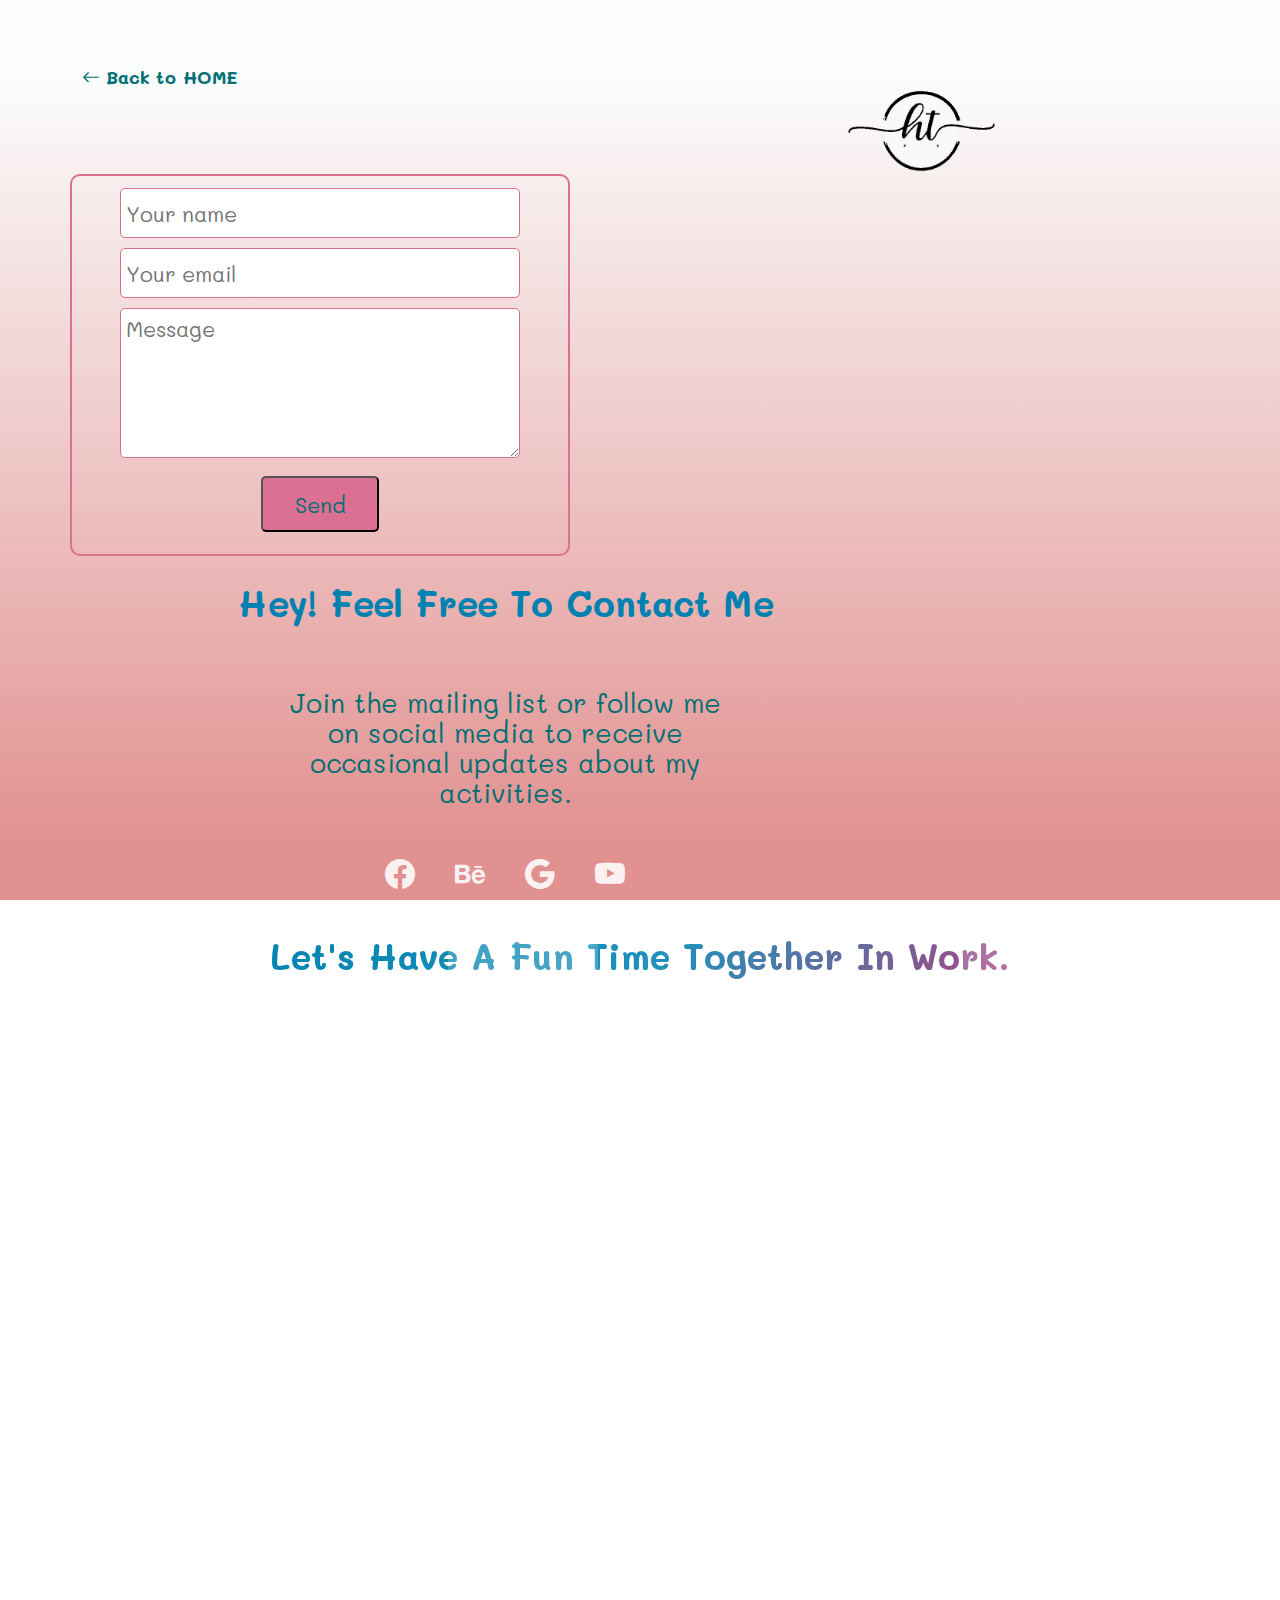
<file: final/contact.html>
<!DOCTYPE html>
<html lang="en">

<head>
  <meta charset="UTF-8">
  <meta http-equiv="X-UA-Compatible" content="IE=edge">
  <meta name="viewport" content="width=device-width, initial-scale=1.0">
  <title>HT's Portfolio</title>
  <link rel="icon" href="img/logo-2.png" type="image/x-icon">
  <link rel="stylesheet" href="css/library.css">
  <link rel="stylesheet" href="css/style.css">
  <!-- icon -->
  <link rel="stylesheet" href="https://cdn.jsdelivr.net/npm/bootstrap-icons@1.8.1/font/bootstrap-icons.css">

</head>

<body>
  <!-- ABOUT ME -->

  <div class="contact-page about-me">
    <div class="container ">
      <div class="row heading1">
        <div class="col-6"> <div class="backHome"><a href="index.html"><i class="bi bi-arrow-left"></i> Back to HOME</a></div></div>
       <div class="col-6 text-center"> <div class="feature text-center"><img src="img/logo-2.png" alt=""></div></div>
       
      </div>


      <div class="row ">
        <div class="col-6 about-left fill">
          <div class="form">
            <input type="text" class="form-control" placeholder="Your name">
          </div>
          <div class="form">
            <input type="email" class="form-control" placeholder="Your email">
          </div>
          <div class="form">
            <textarea class="form-control" placeholder="Message"></textarea>
          </div>
          <div class="form">
            <button class="btn" type="submit">Send</button>
          </div>
        </div>
        <div class="col-6 contact-right text-center">
          <h3 data-aos="zoom-in-left" data-aos="fade-down" data-aos-easing="linear" data-aos-duration="1500">Hey! Feel
            Free To Contact Me</h3>
          <p>Join the mailing list or follow me on social media to receive occasional updates about my activities.</p>
          <div class="row about-icon text-center">
            <i class="bi bi-facebook"></i>
            <i class="bi bi-behance"></i>
            <i class="bi bi-google"></i>
            <i class="bi bi-youtube"></i>
          </div>
        </div>
      </div>
    </div>
    <div class="row">
      <p class="animate-charcter text-footer">Let's have a fun time together in work. </p>
    </div>

    <ul class="circles">
      <li></li>
      <li></li>
      <li></li>
      <li></li>
      <li></li>
      <li></li>
      <li></li>
      <li></li>
      <li></li>
      <li></li>
    </ul>

  </div>






  <script src="https://cdn.jsdelivr.net/npm/@popperjs/core@2.10.2/dist/umd/popper.min.js"
    integrity="sha384-7+zCNj/IqJ95wo16oMtfsKbZ9ccEh31eOz1HGyDuCQ6wgnyJNSYdrPa03rtR1zdB"
    crossorigin="anonymous"></script>
  <script src="https://cdn.jsdelivr.net/npm/bootstrap@5.1.3/dist/js/bootstrap.min.js"
    integrity="sha384-QJHtvGhmr9XOIpI6YVutG+2QOK9T+ZnN4kzFN1RtK3zEFEIsxhlmWl5/YESvpZ13"
    crossorigin="anonymous"></script>

  <!-- <script src="js/bootstrap.bundle.js"></script> -->

</body>

</html>
</file>
<file: final/css/library.css>
@import url('https://fonts.googleapis.com/css2?family=Chelsea+Market&family=Festive&family=Fredoka:wght@300;400;600&family=Josefin+Sans:wght@100;400&family=Montserrat:wght@100&family=Open+Sans&family=Oswald:wght@400;700&family=Redressed&family=Roboto+Mono:wght@300;400&family=Roboto:ital,wght@0,500;0,700;1,400&display=swap');
@import url('https://fonts.googleapis.com/css2?family=Mali&display=swap');
@import url("https://fonts.googleapis.com/css?family=Raleway:900&display=swap");
*{
    margin: 0;
    padding: 0;
    box-sizing: border-box;
}
body{
    /* font-family: 'Fredoka', sans-serif; */
	font-family: 'Mali', cursive;
    color: rgb(0, 111, 115);
    font-size: 18px;
    line-height: 30px;
    font-weight: 400px;
}
h1,h2,h3,h4,h5,h6{
	font-family: 'Mali', cursive;
    /* font-family: 'Fredoka', sans-serif; */
    font-weight: 700;   
    color: rgba(0,130,177,1);
}
h1{
    font-size: 85px;
    line-height: 95px;
}
h2{
    font-size: 55px;
    line-height: 70px;
}
h3{
    font-size: 36px;
    line-height: 70px;
}
.container{
    width: 100%;
    margin: 0 auto;
}
.container-lg{
    width: 1920px;
    margin: 0 auto;
}
.container-fluid{
    width: 100%;
    padding: 0 16px;
}
/* text */
.text-left{
    text-align: left;
}
.text-center{
    text-align: center;
}
.text-right{
    text-align: right;
}

/* text */
.row{
    display: flex;
    flex-wrap: wrap;
}
.row>[class*="col-"]{
    padding: 12px;
}
.g-0>[class*="col-"]{
    padding: 0px !important;
}
.p-0{
    padding: 0 !important;
}
/* button */
.simple-link{
    color: #299EF3;
    text-decoration: none;
    font-weight: 700;
}
.btn{
    padding: 12px 32px;
    text-decoration: none;
    border-radius: 60px;
}
.btn-small{
    padding: 6px 16px;
    text-decoration: none;
    border-radius: 20px;
}
.btn-primary{
    background: #304f72cb;
    color: white;
}
.btn-secondary{
    background: #17c2b4;
    color: white;
}
.btn-outline{
    border: 1px solid white;
    color: white;
}
/* flex */
.justify-start{
    justify-content: flex-start;
}
.justify-center{
    justify-content: center;
}
.justify-end{
    justify-content: flex-end;
}
.justify-around{
    justify-content: space-around;
}
.justify-between{
    justify-content: space-between;
}
/* align */
.align-items-start{
    align-items: flex-start;
}
.align-items-center{
    align-items: center;
}
.align-items-end{
    align-items: flex-end;
}
.align-content-start{
    align-content: flex-start;
}
.align-content-center{
    align-content: center;
}
.align-content-end{
    align-content: flex-end;
}
.align-content-around{
    align-content: space-around;
}
.align-content-between{
    align-content: space-between;
}
.align-s-start{
    align-self: flex-start;
}
.align-s-center{
    align-self: center;
}
.align-s-end{
    align-self: flex-end;
}
/* flex */
.col-1 {width: 8.33%;}
.col-2 {width: 16.66%;}
.col-3 {width: 25%;}
.col-4 {width: 33.33%;}
.col-5 {width: 41.66%;}
.col-6 {width: 50%;}
.col-7 {width: 58.33%;}
.col-8 {width: 66.66%;}
.col-9 {width: 75%;}
.col-10 {width: 83.33%;}
.col-11 {width: 91.66%;}
.col-12 {width: 100%;}
.row { display: flex; flex-wrap: wrap}

[class*="col-"] {
  padding: 100px;
  /* border: 1px solid red; */
}
/*-------chia style cho phone xoay ngang-----------*/
@media (min-width:576px)
{
	.container{ width:540px; margin: auto}
	.col-sm-1 {width: 8.33%;}
	.col-sm-2 {width: 16.66%;}
	.col-sm-3 {width: 25%;}
	.col-sm-4 {width: 33.33%;}
	.col-sm-5 {width: 41.66%;}
	.col-sm-6 {width: 50%;}
	.col-sm-7 {width: 58.33%;}
	.col-sm-8 {width: 66.66%;}
	.col-sm-9 {width: 75%;}
	.col-sm-10 {width: 83.33%;}
	.col-sm-11 {width: 91.66%;}
	.col-sm-12 {width: 100%;}

}
/*-------chia style cho tablet doc-----------*/
@media (min-width:768px)
{
	.container{ width:720px; margin: auto}
	.col-md-1 {width: 8.33%;}
	.col-md-2 {width: 16.66%;}
	.col-md-3 {width: 25%;}
	.col-md-4 {width: 33.33%;}
	.col-md-5 {width: 41.66%;}
	.col-md-6 {width: 50%;}
	.col-md-7 {width: 58.33%;}
	.col-md-8 {width: 66.66%;}
	.col-md-9 {width: 75%;}
	.col-md-10 {width: 83.33%;}
	.col-md-11 {width: 91.66%;}
	.col-md-12 {width: 100%;}

}
/*-------chia style cho tablet ngang = pc nho :1024-----------*/
@media (min-width:992px)
{
	.container{ width:960px; margin: auto}
	.col-lg-1 {width: 8.33%;}
	.col-lg-2 {width: 16.66%;}
	.col-lg-3 {width: 25%;}
	.col-lg-4 {width: 33.33%;}
	.col-lg-5 {width: 41.66%;}
	.col-lg-6 {width: 50%;}
	.col-lg-7 {width: 58.33%;}
	.col-lg-8 {width: 66.66%;}
	.col-lg-9 {width: 75%;}
	.col-lg-10 {width: 83.33%;}
	.col-lg-11 {width: 91.66%;}
	.col-lg-12 {width: 100%;}

}
/*-------chia style cho pc :1200-----------*/
@media (min-width:1200px)
{
	.container{ width:1140px; margin: auto}
	.col-xl-1 {width: 8.33%;}
	.col-xl-2 {width: 16.66%;}
	.col-xl-3 {width: 25%;}
	.col-xl-4 {width: 33.33%;}
	.col-xl-5 {width: 41.66%;}
	.col-xl-6 {width: 50%;}
	.col-xl-7 {width: 58.33%;}
	.col-xl-8 {width: 66.66%;}
	.col-xl-9 {width: 75%;}
	.col-xl-10 {width: 83.33%;}
	.col-xl-11 {width: 91.66%;}
	.col-xl-12 {width: 100%;}

}
/*-------chia style cho pc :1200-----------*/
@media (min-width:1400px)
{
	.container{ width:1320px; margin: auto}
	.col-xxl-1 {width: 8.33%;}
	.col-xxl-2 {width: 16.66%;}
	.col-xxl-3 {width: 25%;}
	.col-xxl-4 {width: 33.33%;}
	.col-xxl-5 {width: 41.66%;}
	.col-xxl-6 {width: 50%;}
	.col-xxl-7 {width: 58.33%;}
	.col-xxl-8 {width: 66.66%;}
	.col-xxl-9 {width: 75%;}
	.col-xxl-10 {width: 83.33%;}
	.col-xxl-11 {width: 91.66%;}
	.col-xxl-12 {width: 100%;}

}
</file>
<file: final/css/style.css>
.bg-primary {
    background-color: rgba(193, 239, 255, 1);
    /* height: 100vh; */
}

/* Menu */
nav {
    padding: 0 0;
    background-image: url("../img/bg-banner3.png");
    background-size: cover;
    background-repeat: no-repeat;
    height: 100vh;
}

nav .container {
    position: relative;
    display: flex;
    justify-content: space-between;
    align-items: center;
}

.logo {
    height: 100px;
    overflow: hidden;
    align-self: center;
}

.logo img {
    height: 100%;
}
.logo img:hover{
    transform: rotate(360deg);
    transition: 1s;
}

nav .menu {}

nav .menu ul {
    list-style: none;
    margin: 0;
    padding: 0;
    display: flex
}

nav .menu ul li {
    position: relative
}

nav .menu ul li a, .menu2 ul li a {
    padding: 0px 20px;
    color: #fff;
    text-decoration: none;
    display: block
}

nav .menu ul li a:hover {
    color: rgba(234, 83, 108, 1);
    text-decoration-line: underline;
    text-decoration-style: wavy;
    text-decoration-color: rgba(234, 83, 108, 1);
    text-decoration-thickness: 1px;
    text-underline-offset: 2px;
}
.menu2{display: none;}
.menu2{
    background-image: url("../img/bgmenu.png");
    width: 600px;
    height: 500px;
    position: fixed;
    top: 0px;
    right: 0px;
    background-size: cover;
    background-repeat: no-repeat;
    z-index: 3000;
}
.listmenu{
    top: 100px;
    right: 100px;
    position: absolute;
    z-index: 3000;
}
.menu2 ul{
    list-style: none;
    margin: 0;
    padding: 0;
    font-size: 1.5em;
    /* font-weight: bold; */
    text-align: center;

}
.menu2 ul li{padding-bottom: 20px;}
.menu2 ul li a:hover {
    color: rgba(234, 83, 108, 1);
    text-decoration-line: underline;
    text-decoration-style: wavy;
    text-decoration-color: rgba(234, 83, 108, 1);
    text-decoration-thickness: 1px;
    text-underline-offset: 2px;
}
.closemenu {
    color: white;
    background-color: transparent;
    border: none;
    font-size: 2em;
    border-radius: 50%;
    position: fixed;
    top: 5px;
    right: 5px;
    cursor: pointer;
}

#btntoggle {
    font-size: 2.25em;
    cursor: pointer;
    position: fixed;
    /* padding-right: 150px; */
    z-index: 2000;
    top: 10px;
    right: 20px;
    /* display: none; */
    border: none;
    width: 70px;
    height: 70px;
    border-radius: 50%;
    background-color: rgba(225, 145, 144, 1);
    color: #f2f2ee;
    top: 30px;
}
/* BANNER */
.banner .container{
    padding-top: 10px;
}

.banner h1 {
    margin-left: 300px;
    margin-top: 80px;
}


/* About me */
.about-me {
    background: rgb(251, 252, 252);
    background: linear-gradient(180deg, rgba(251, 252, 252, 1) 9%, rgba(225, 145, 144, 1) 94%);
    height: 100vh;
    position: relative;
    padding-top: 50px;
}

.about-right {
    display: flex;
    flex-direction: column;
    justify-content: center;
}

.meNeg {
    position: absolute;
    /* top: -50px; */
}

.meHead {
    position: absolute;
    /* top: -50px; */

}

@keyframes move {
    0% {
        transform: rotate(-2deg);
    }

    50% {
        transform: rotate(2deg);
    }

    100% {
        transform: rotate(-2deg);
    }
}

.meHead {
    animation: move 3s infinite;
    behavior: smooth;
}

.about-right p {
    font-size: 1.5em;
    padding: 50px 0px;
}

.about-icon {
    justify-content: center;
}

.about-icon i {
    margin: 0px 20px;
    font-size: 30px;
    color: rgba(255, 255, 255, 0.901);
}

.about-icon i:hover {
    color: rgb(0, 111, 115);
    cursor: pointer;
    transition: 1s;
}

.bgDesign img {
    width: 100%;
    padding-top: 50px;
}


/* MY DESIGN */
.recent-work {
    position: relative;
    padding-bottom: 0px;
    margin-bottom: 0px;
}

.recent-work h2 {
    padding-top: 100px;
}

.gridview {
    display: grid;
    grid-template-columns: 1fr 1fr 1fr 1fr;
    grid-template-rows: 200px 200px 200px 200px;
    grid-gap: 20px;
    padding: 100px 50px 200px 50px;

}

.item-style {
    overflow: hidden;
    display: flex;
    align-items: center;
    justify-content: center;
}

.item-style img {
    width: 100%;
}

.item-style img:hover {
    width: 80%;
    height: 80%;
    transform: rotate(2deg);
    transition: 1s;
    cursor: pointer;
}

.item1 {
    grid-row: 1/3;
    grid-column: 1/3;
    display: flex;
    align-items: center;
    text-align: center;
}
.recent-work img{
    box-shadow: #ce96a8 12px 12px 5px;
}
.bgUI img{
    box-shadow: none!important;
}

.item1 h1 {
    color: white;
}

.item1 p {

    color: white;
    font-size: 20px;
}

.item2 {
    grid-column: 3/5;

}

.item3 {
    grid-column: 3/5;
}

.item4 {
    grid-column: 1/3;
    grid-row: 3/4;
}

.item6 {
    grid-column: 4/5;
    grid-row: 3/5;
}

.item8 {
    grid-column: 2/4;
}

/* BUTTON ONTOP */
#btn-ontop {
    height: 50px;
    width: 50px;
    color: rgba(0, 111, 115, 0.797);
    font-size: 2em;
    background-color: transparent;
    position: fixed;
    bottom: 20px;
    right: 20px;
    border: none;
    z-index: 500;
    cursor: pointer;
}

* {
    scroll-behavior: smooth;
}

/* UX-UI */
.bgUI {
    position: absolute;
    bottom: -15px;
    /* z-index: 1000; */
}

.bgUI img {
    width: 100%;
    /* padding-top: 150px; */
}

.UX-UI {
    background: rgb(251, 252, 252);
    background: linear-gradient(180deg, rgba(251, 252, 252, 1) 9%, rgba(225, 145, 144, 1) 94%);
    height: 100vh;
}

.card-group {
    display: flex;
    justify-content: center;
    padding-top: 100px;
    position: relative;
}

.card {
    width: 15%;
    height: 400px;
    padding: 0 15px 0px 5px;
    margin-right: 15px;
    box-shadow: 5px 5px 0px rgb(85 179 183);
    border-radius: 5px;
    border-width: 0px;
    border-style: solid;
    overflow: hidden;
    text-align: center;
}

.card-img-top {
    /* width: 300px; */
    height: 390px;
}

.card img {
    width: 90%;
}

.card img:hover {
    mix-blend-mode: multiply;
    cursor: pointer;
}

/* HOBBY */
.bgHobby img {
    width: 100%;
    position: absolute;
    height: 150px;
}
.hobby {
    height: 100vh;
    position: relative;
}
.hobby-right{
    display: flex;
    justify-content: center;
}

.myHobby{
    padding-top: 50px;
    padding-left: 50px;
    width: 1000px;
    height: 1000px;
    overflow: hidden;
}
.myHobby img{
    width: 100%;

}

.hobby-left a{
    color: rgb(0, 111, 115);
    text-decoration-line: underline;
    text-decoration-style: wavy;
    text-decoration-color: rgb(0, 111, 115);
    text-decoration-thickness: 1px;
    text-underline-offset: 2px;
}
.hobby-left p {
    font-size: 1.1em;
    padding-top: 50px;
}
.hobby-left .para2{
    padding-top: 150px;
}
.hobby-left img{
    width: 8%;
}
.bgfooter img {
    width: 100%;
    position: absolute;
    height: 100px;
    bottom: -10px;
}
/* FOOTER */
.footer{
    background: rgb(251, 252, 252);
    background: linear-gradient(180deg, rgba(251, 252, 252, 1) 9%, rgba(225, 145, 144, 1) 94%);
    height: 60vh;
    position: relative;
}
.footer img{
    position: absolute;
    width: 100%;
    bottom: 0px;
}
.footer .contact{
   overflow: hidden;
    z-index: 300;
    margin-left: 200px;
 }
.heading{
    position: absolute;
    bottom: 250px;
    z-index: 1;
}
.content{
    width: 450px;
    height: 200px;
    position: absolute;
    bottom: -20px;
}

.f-logo{
    height: 70px;
    width: 100px!important;
    top: -50px;
    left: 270px;
}
.detail{ 
    position: absolute; 
    z-index: 400;
    margin-left: 260px;
    top: -20px;
}
.detail .row{
    margin-bottom: 10px!important;
}
.icon-contact{
    padding-right: 25px;
    color: rgb(85 179 183);
}
/* CONTACT PAGE */
.contact-page{
    padding-top: 50px;
}
.form{
    padding-bottom: 10px;
}
.form input{
    width: 400px;
    height: 50px;
    padding: 5px;
    border: palevioletred solid 0.5px;
    border-radius: 5px;
    font-size: 1.2em;
    font-family: 'Mali', cursive;
    color: rgb(0, 111, 115);
}
.form textarea{
    width: 400px;
    height: 150px;
    padding: 5px;
    border: palevioletred solid 0.5px;
    border-radius: 5px;
    font-size: 1.2em;
    font-family: 'Mali', cursive;
    color: rgb(0, 111, 115)!important;
}
.btn{
    border-radius: 5px;
    background-color: palevioletred!important;
    font-size: 1.2em;
    font-family: 'Mali', cursive;
    color: rgb(0, 111, 115)!important;
}
.btn:hover{
    cursor: pointer;
    background-color: rgba(255, 255, 255, 0.893)!important;
}
.fill{
    border: palevioletred solid 2px;
    width: 500px;
    text-align: center;
    border-radius: 10px;
    padding: 10px;
}
.contact-right{
    margin-left: 150px;
}
.contact-right p{
    font-size: 1.5em;
    padding: 50px;
}
/* CONTACT */
.backHome{
    padding-bottom: 50px;
}
.backHome a{
    /* padding-top: 50px; */
    text-decoration: none;
    color: rgb(0, 111, 115);
    font-weight: bold;
}
.backHome a:hover{
    color: rgba(234, 83, 108, 1);
    text-decoration-line: underline;
    text-decoration-style: wavy;
    text-decoration-color: rgba(234, 83, 108, 1);
    text-decoration-thickness: 1px;
    text-underline-offset: 2px;
}

.heading1 .feature{
    height: 100px;
    padding: 0px;
}
.feature img{
    width: 200px;
}

/* animate background */
.circles{
    /* position: absolute; */
    top: 0;
    left: 0;
    width: 100%;
    height: 100%;
    overflow: hidden;
}

.circles li{
    position: absolute;
    display: block;
    list-style: none;
    width: 20px;
    height: 20px;
    background: rgba(255, 255, 255, 0.2);
    animation: animate 25s linear infinite;
    bottom: -150px;
    
}

.circles li:nth-child(1){
    left: 25%;
    width: 80px;
    height: 80px;
    animation-delay: 0s;
}


.circles li:nth-child(2){
    left: 10%;
    width: 20px;
    height: 20px;
    animation-delay: 2s;
    animation-duration: 12s;
}

.circles li:nth-child(3){
    left: 70%;
    width: 20px;
    height: 20px;
    animation-delay: 4s;
}

.circles li:nth-child(4){
    left: 40%;
    width: 60px;
    height: 60px;
    animation-delay: 0s;
    animation-duration: 18s;
}

.circles li:nth-child(5){
    left: 65%;
    width: 20px;
    height: 20px;
    animation-delay: 0s;
}

.circles li:nth-child(6){
    left: 75%;
    width: 110px;
    height: 110px;
    animation-delay: 3s;
}

.circles li:nth-child(7){
    left: 35%;
    width: 150px;
    height: 150px;
    animation-delay: 7s;
}

.circles li:nth-child(8){
    left: 50%;
    width: 25px;
    height: 25px;
    animation-delay: 15s;
    animation-duration: 45s;
}

.circles li:nth-child(9){
    left: 20%;
    width: 15px;
    height: 15px;
    animation-delay: 2s;
    animation-duration: 35s;
}

.circles li:nth-child(10){
    left: 85%;
    width: 150px;
    height: 150px;
    animation-delay: 0s;
    animation-duration: 11s;
}



@keyframes animate {

    0%{
        transform: translateY(0) rotate(0deg);
        opacity: 1;
        border-radius: 0;
    }

    100%{
        transform: translateY(-1000px) rotate(720deg);
        opacity: 0;
        border-radius: 50%;
    }

}
/* text animate */
.text-footer{
    margin: 0 auto;
    padding-top: 30px;
    font-weight: bold;
    line-height: 50px;

}
.animate-charcter
{
   text-transform: capitalize;
  background-image: linear-gradient(
    -225deg,
    rgb(0, 130, 177) 0%,
    rgba(0, 130, 177, 0.874) 29%,
    #ff1361 67%,
    #f2f2ee 100%
  );
  background-size: auto auto;
  background-clip: border-box;
  background-size: 200% auto;
  color: #fff;
  background-clip: text;
  /* text-fill-color: transparent; */
  -webkit-background-clip: text;
  -webkit-text-fill-color: transparent;
  animation: textclip 2s linear infinite;
  display: inline-block;
      font-size: 2em;
}

@keyframes textclip {
  to {
    background-position: 200% center;
  }
}
</file>
